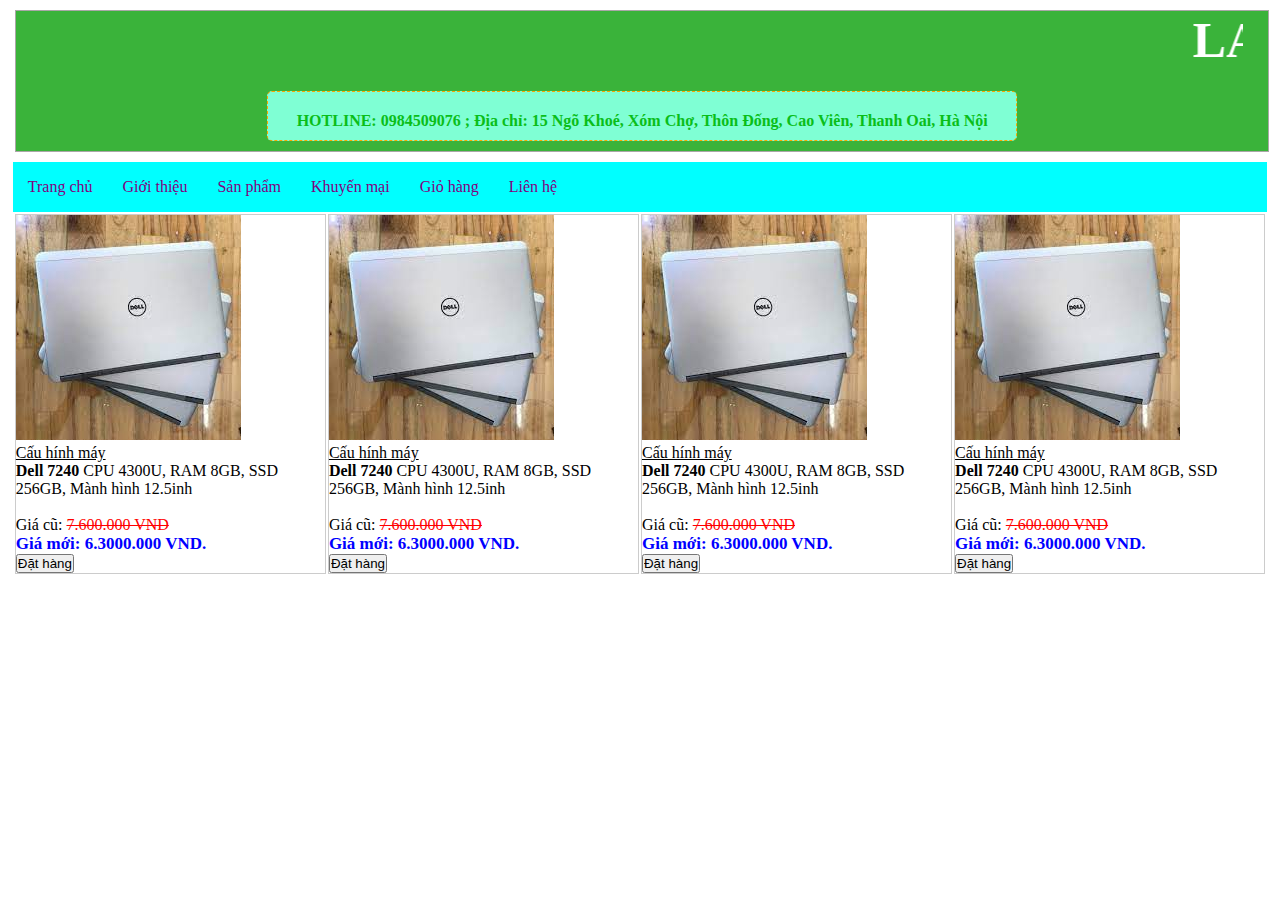
<file: index.html>
<!DOCTYPE html>
<html lang="en">
<head>
    <meta charset="UTF-8">
    <meta http-equiv="X-UA-Compatible" content="IE=edge">
    <meta name="viewport" content="width=device-width, initial-scale=1.0">
    <title>Index</title>
    <link rel="stylesheet" href="./css_laptop.css" type="text/css">
</head>
<body>
    <div class="header">
        <p class="name"><marquee behaveior="Alternate">LAPTOP NHẬT ANH</marquee></p>
<p class="hl">HOTLINE: 0984509076 ; Địa chỉ: 15 Ngõ Khoé, Xóm Chợ, Thôn Đống, Cao Viên, Thanh Oai, Hà Nội</p>
    </div>
    <div class="menu">
        <div class="menu_web">
            <ul class="root">
                <li><a href="./index.html" class="href">Trang chủ</a></li>
                <li><a href="" class="href">Giới thiệu</a>
                <ul class="submenu">
                    <li><a href="./lichsupt.html" class="href">Lịch sử phát triển</a></li>
                    <li><a href="" class="href">Tầm nhìn sứ mệnh</a></li>
                    <li><a href="" class="href">Các đối tác</a></li>
                </ul>
                </li>
                <li><a href="" class="href">Sản phẩm</a>
                    <ul class="submenu">
                        <li><a href="./laptop.html" class="href">Laptop</a></li>
                        <li><a href="" class="href">PC, Máy tính để bàn</a></li>
                        <li><a href="" class="href">Camera an ninh</a></li>
                        <li><a href="" class="href">Máy in</a></li>
                        <li><a href="" class="href">Thiết bị mạng</a></li>
                        <li><a href="" class="href">Thiết bị Laptop, PC</a></li>
                    </ul></li>
                <li><a href="" class="href">Khuyến mại</a></li>
                <li><a href="" class="href">Giỏ hàng</a></li>
                <li><a href="" class="href">Liên hệ</a></li>
            </ul>
        </div>
    </div>
    <div class="noidung_web">
        <table class="noidung">
            <tr class="h1">
                <td class="sp1"><img class="a1" src="./7240.jpg" alt=""><br>
                <p class="p"><u>Cấu hính máy</u><br>
                <b>Dell 7240</b> CPU 4300U, RAM 8GB, SSD 256GB, Mành hình 12.5inh</p>
                <br>Giá cũ: <s>7.600.000 VND</s><br>
                <p class="giamoi">Giá mới: 6.3000.000 VND.</p>
                <input type="submit" value="Đặt hàng">
                </td>
                <td class="sp1"><img class="a1" src="./7240.jpg" alt=""><br>
                    <p class="p"><u>Cấu hính máy</u><br>
                    <b>Dell 7240</b> CPU 4300U, RAM 8GB, SSD 256GB, Mành hình 12.5inh</p>
                    <br>Giá cũ: <s>7.600.000 VND</s><br>
                    <p class="giamoi">Giá mới: 6.3000.000 VND.</p>
                    <input type="submit" value="Đặt hàng">
                    </td>
                    <td class="sp1"><img class="a1" src="./7240.jpg" alt=""><br>
                        <p class="p"><u>Cấu hính máy</u><br>
                        <b>Dell 7240</b> CPU 4300U, RAM 8GB, SSD 256GB, Mành hình 12.5inh</p>
                        <br>Giá cũ: <s>7.600.000 VND</s><br>
                        <p class="giamoi">Giá mới: 6.3000.000 VND.</p>
                        <input type="submit" value="Đặt hàng">
                        </td>
                        <td class="sp1"><img class="a1" src="./7240.jpg" alt=""><br>
                            <p class="p"><u>Cấu hính máy</u><br>
                            <b>Dell 7240</b> CPU 4300U, RAM 8GB, SSD 256GB, Mành hình 12.5inh</p>
                            <br>Giá cũ: <s>7.600.000 VND</s><br>
                            <p class="giamoi">Giá mới: 6.3000.000 VND.</p>
                            <input type="submit" value="Đặt hàng">
                            </td>
            </tr>

        </table>

    </div>
    
</body>
</html>
</file>
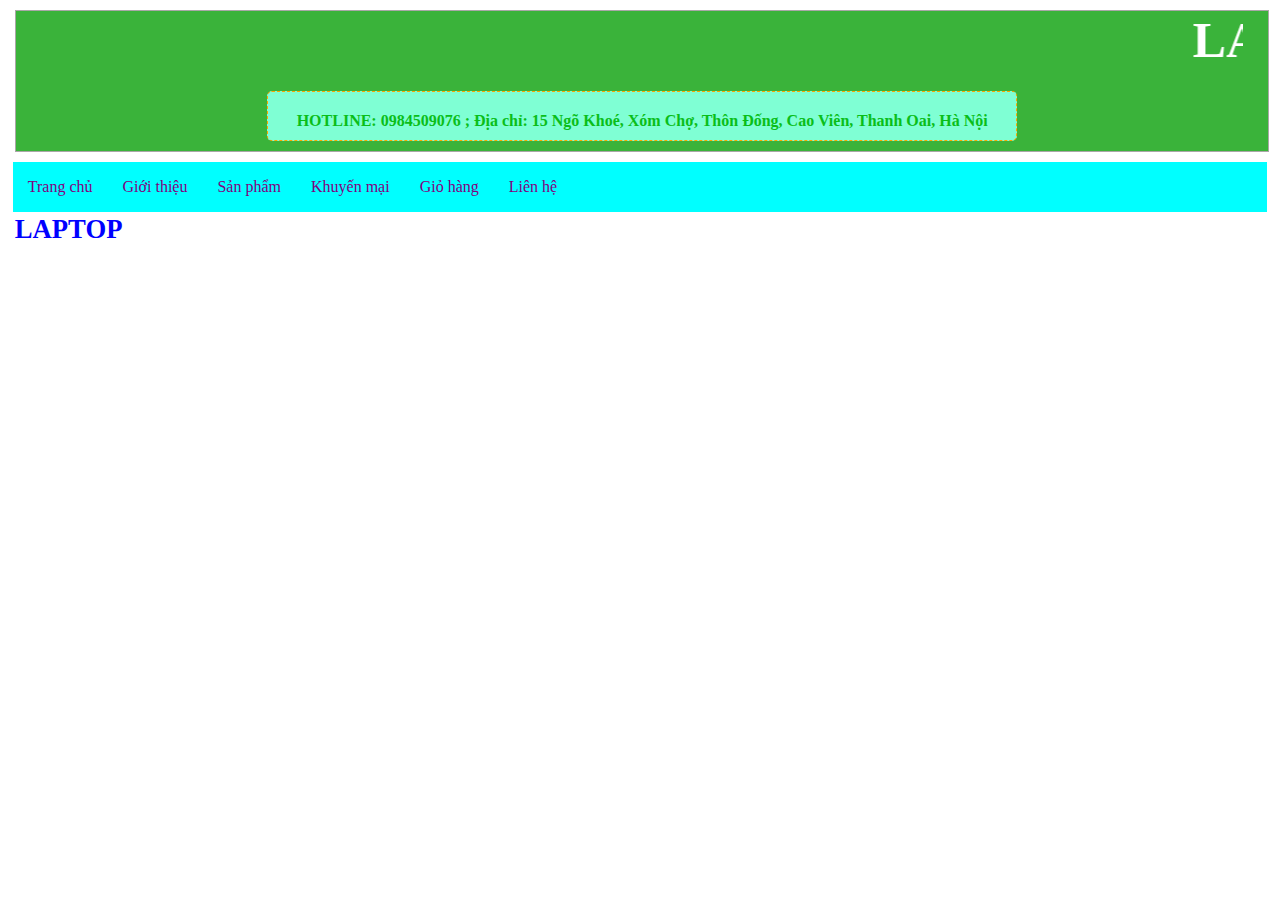
<file: laptop.html>
<!DOCTYPE html>
<html lang="en">
<head>
    <meta charset="UTF-8">
    <meta http-equiv="X-UA-Compatible" content="IE=edge">
    <meta name="viewport" content="width=device-width, initial-scale=1.0">
    <title>Index</title>
    <link rel="stylesheet" href="./css_laptop.css" type="text/css">
</head>
<body>
    <div class="header">
        <p class="name"><marquee behaveior="Alternate">LAPTOP NHẬT ANH</marquee></p>
<p class="hl">HOTLINE: 0984509076 ; Địa chỉ: 15 Ngõ Khoé, Xóm Chợ, Thôn Đống, Cao Viên, Thanh Oai, Hà Nội</p>
    </div>
    <div class="menu">
        <div class="menu_web">
            <ul class="root">
                <li><a href="./index.html" class="href">Trang chủ</a></li>
                <li><a href="" class="href">Giới thiệu</a>
                <ul class="submenu">
                    <li><a href="./lichsupt.html" class="href">Lịch sử phát triển</a></li>
                    <li><a href="" class="href">Tầm nhìn sứ mệnh</a></li>
                    <li><a href="" class="href">Các đối tác</a></li>
                </ul>
                </li>
                <li><a href="" class="href">Sản phẩm</a>
                    <ul class="submenu">
                        <li><a href="./laptop.html" class="href">Laptop</a></li>
                        <li><a href="" class="href">PC, Máy tính để bàn</a></li>
                        <li><a href="" class="href">Camera an ninh</a></li>
                        <li><a href="" class="href">Máy in</a></li>
                        <li><a href="" class="href">Thiết bị mạng</a></li>
                        <li><a href="" class="href">Thiết bị Laptop, PC</a></li>
                    </ul>
                                </li>
                <li><a href="" class="href">Khuyến mại</a></li>
                <li><a href="" class="href">Giỏ hàng</a></li>
                <li><a href="" class="href">Liên hệ</a></li>
            </ul>
        </div>
    </div>
    <div class="noidung_web">
        <table class="noidung">
            <tr class="h1">
               <td colspan="4"><p class="lspt">LAPTOP</p></td>
            </tr>

        </table>

    </div>
    
</body>
</html>
</file>
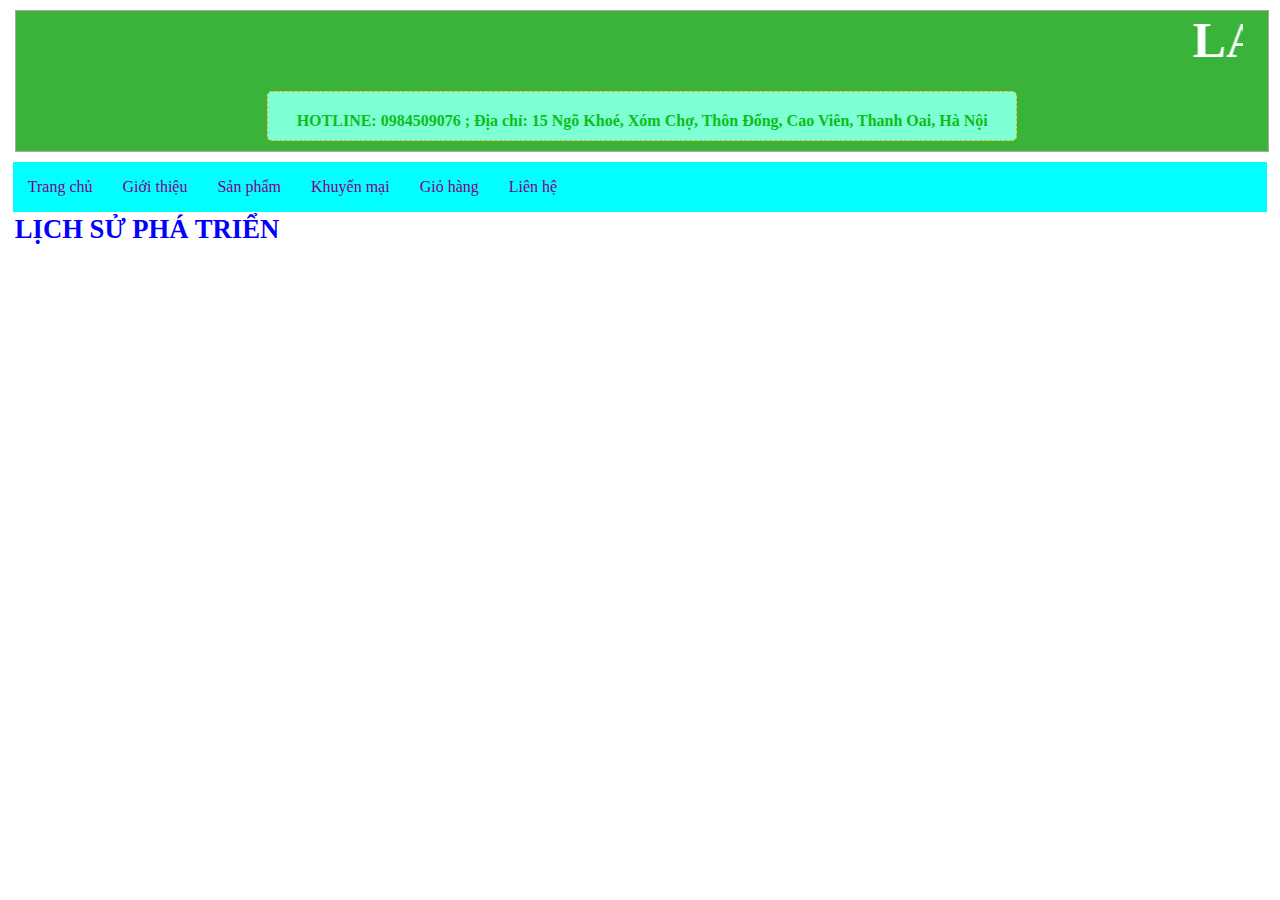
<file: lichsupt.html>
<!DOCTYPE html>
<html lang="en">
<head>
    <meta charset="UTF-8">
    <meta http-equiv="X-UA-Compatible" content="IE=edge">
    <meta name="viewport" content="width=device-width, initial-scale=1.0">
    <title>Index</title>
    <link rel="stylesheet" href="./css_laptop.css" type="text/css">
</head>
<body>
    <div class="header">
        <p class="name"><marquee behaveior="Alternate">LAPTOP NHẬT ANH</marquee></p>
<p class="hl">HOTLINE: 0984509076 ; Địa chỉ: 15 Ngõ Khoé, Xóm Chợ, Thôn Đống, Cao Viên, Thanh Oai, Hà Nội</p>
    </div>
    <div class="menu">
        <div class="menu_web">
            <ul class="root">
                <li><a href="./index.html" class="href">Trang chủ</a></li>
                <li><a href="" class="href">Giới thiệu</a>
                <ul class="submenu">
                    <li><a href="./lichsupt.html" class="href">Lịch sử phát triển</a></li>
                    <li><a href="" class="href">Tầm nhìn sứ mệnh</a></li>
                    <li><a href="" class="href">Các đối tác</a></li>
                </ul>
                </li>
                <li><a href="" class="href">Sản phẩm</a>
                    <ul class="submenu">
                        <li><a href="./laptop.html" class="href">Laptop</a></li>
                        <li><a href="" class="href">PC, Máy tính để bàn</a></li>
                        <li><a href="" class="href">Camera an ninh</a></li>
                        <li><a href="" class="href">Máy in</a></li>
                        <li><a href="" class="href">Thiết bị mạng</a></li>
                        <li><a href="" class="href">Thiết bị Laptop, PC</a></li>
                    </ul></li>
                <li><a href="" class="href">Khuyến mại</a></li>
                <li><a href="" class="href">Giỏ hàng</a></li>
                <li><a href="" class="href">Liên hệ</a></li>
            </ul>
        </div>
    </div>
    <div class="noidung_web">
        <table class="noidung">
            <tr class="h1">
               <td colspan="4"><p class="lspt">LỊCH SỬ PHÁ TRIỂN</p></td>
            </tr>

        </table>

    </div>
    
</body>
</html>
</file>
<file: css_laptop.css>
*{
    box-sizing: border-box;
    margin: 0px;
    padding: 0px;
}
.header{
    background-color: rgb(58, 179, 58);
    margin: 10px 15px 10px 15px;
    text-align: center;
    width: 98%;
    border: 1px solid #aaa7a7;
}

.name{
    font-size: 50px;
    color: white;
    font-weight: bold;
    width: 98%;
}
.hl
{
color: rgb(10, 190, 25);
background-color: aquamarine;
border: dashed 1px orange;
width: 750px; height: 50px;
text-align: center;
margin: 10px auto;
padding: 20px 15px 20px 15px;
font-size: 16px;
font-weight: bold;
border-radius: 5px;
}
.root>li{
    list-style: none;
    float: left;
    position: relative;
    display: block;
}
.root li a{
    text-decoration: none;
    color: purple;
    padding: 0px 15px 0px 15px;
    line-height: 50px;
    display: block;
}
.menu_web{background-color: aqua;
width: 98%;
height: 50px;
display: block;
margin: 0px auto;}

.root li a:hover{background-color: rgb(162, 167, 167); 
    color: orange;}
    .submenu{width: 200px;
    background-color: aquamarine;
color: purple; 
min-height: 80px;
display: none;
position: absolute;}
.submenu li{list-style: none;}
.submenu li a{
    text-transform: none;
    text-decoration: none;
    color: purple;
    display: block;
    border: 1px #ccc solid;
    line-height: 50px;
    text-align: 15px;
}
.root li:hover .submenu{display: block;
background-color: aqua;
color: white;
transition: ease-in-out 0.35s;}
.submenu li a:hover{
    background-color: rgb(162, 167, 167)e;
    color: orange;
   transform: ease-in-out 0.35s;
}
.noidung{width: 98%;
margin: 0px auto;
border: 1px ;}
.h1,.sp1{border: 1px solid #ccc;}
.sp1{width: 65px;height: 55px;}
s{color: red;}
.giamoi{color: blue; font-size: 17px;
font-weight: bold;}
.lspt{font-weight: bold; font-size: 20pt; color: blue;}
</file>
